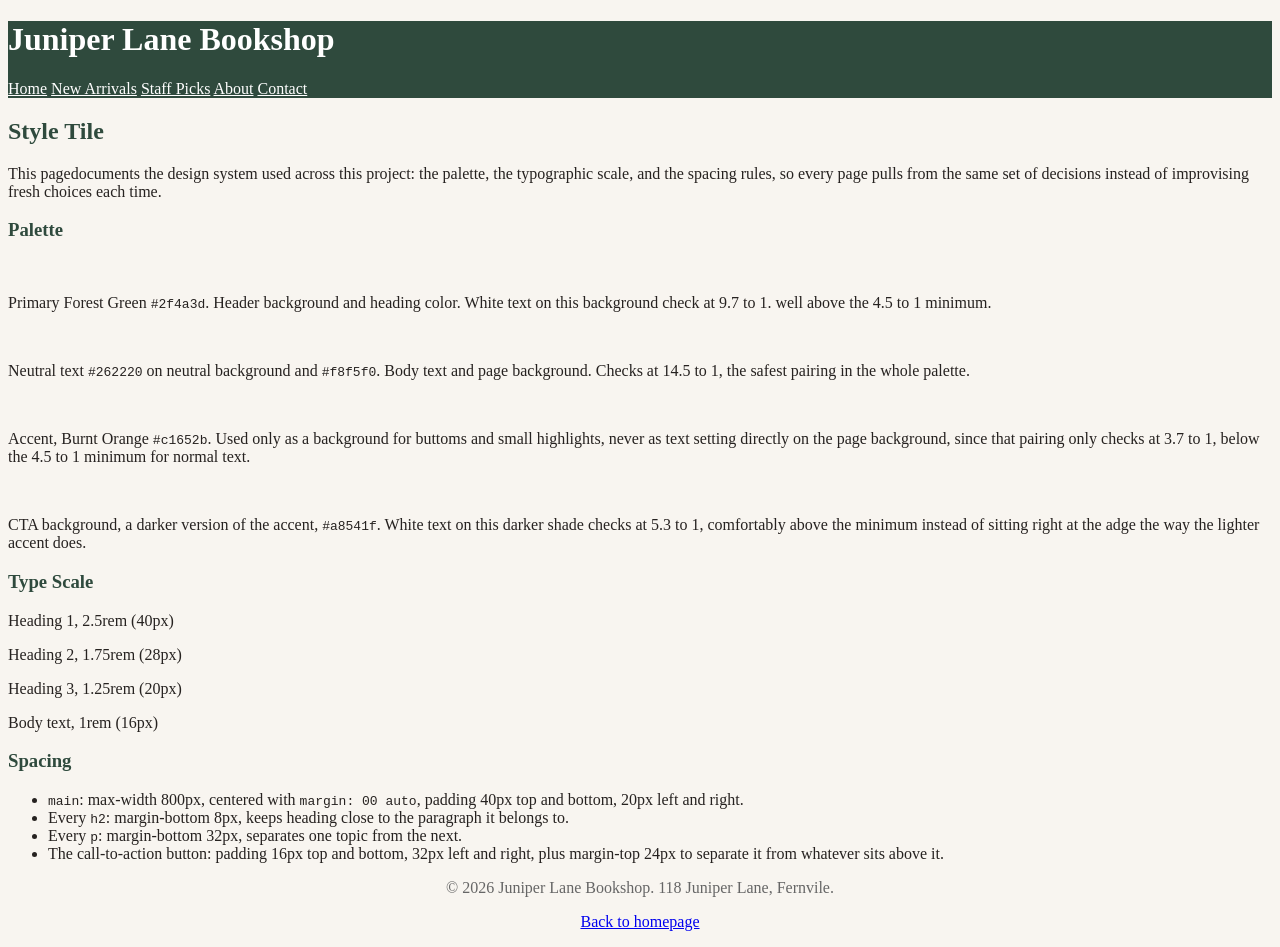
<file: style-tile.html>
<!DOCTYPE html>
<html lang="en">
<head>
  <meta charset="UTF-8">
  <title>Juniper Lane Bookshop - Style Tile</title>
  <link rel="stylesheet" href="style.css">
</head>
<body>
  <header>
    <h1>Juniper Lane Bookshop</h1>
    <nav>
      <a href="index.html">Home</a>
      <a href="new-arriivals.html">New Arrivals</a>
      <a href="staff-picks.html">Staff Picks</a>
      <a href="about.html">About</a>
      <a href="contact.html">Contact</a>
    </nav>
  </header>
  <main>
    <h2>Style Tile</h2>
    <p>This pagedocuments the design system used across this project: the palette, the typographic scale, and the spacing rules, so every page pulls from the same set of decisions instead of improvising fresh choices each time.</p>
    <h3>Palette</h3>
    <div class="swatch swatch-primary"></div>
    <p>Primary Forest Green <code>#2f4a3d</code>. Header background and heading color. White text on this background check at 9.7 to 1. well above the 4.5 to 1 minimum.</p>
    <div class="swatch swatch-neutral"></div>
    <p>Neutral text <code>#262220</code> on neutral background and <code>#f8f5f0</code>. Body text and page background. Checks at 14.5 to 1, the safest pairing in the whole palette.</p>
    <div class="swatch swatch-accent"></div>
    <p>Accent, Burnt Orange <code>#c1652b</code>. Used only as a background for buttoms and small highlights, never as text setting directly on the page background, since that pairing only checks at 3.7 to 1, below the 4.5 to 1 minimum for normal text.</p>
    <div class="swatch swatch-cta"></div>
    <p>CTA background, a darker version of the accent, <code>#a8541f</code>. White text on this darker shade checks at 5.3 to 1, comfortably above the minimum instead of sitting right at the adge the way the lighter accent does.</p>
    <h3>Type Scale</h3>
    <p class="type-sample-h1">Heading 1, 2.5rem (40px)</p>
    <p class="type-sample-h2">Heading 2, 1.75rem (28px)</p>
    <p class="type-sample-h3">Heading 3, 1.25rem (20px)</p>
    <p class="type-sample-body">Body text, 1rem (16px)</p>
    <h3>Spacing</h3>
    <ul>
      <li><code>main</code>: max-width 800px, centered with <code>margin: 00 auto</code>, padding 40px top and bottom, 20px left and right.</li>
      <li>Every <code>h2</code>: margin-bottom 8px, keeps heading close to the paragraph it belongs to.</li>
      <li>Every <code>p</code>: margin-bottom 32px, separates one topic from the next.</li>
      <li>The call-to-action button: padding 16px top and bottom, 32px left and right, plus margin-top 24px to separate it from whatever sits above it.</li>
    </ul>
  </main>
  <footer>
    <p>&copy; 2026 Juniper Lane Bookshop. 118 Juniper Lane, Fernvile.</p>
    <p><a href="index.html">Back to homepage</a></p>
  </footer>
</body>
</html>
</file>
<file: style.css>
body {
  font-family: Georgia, serif;
  color: #262220;
  background-color: #f8f5f0;
}
header {
  background-color: #2f4a3d;
  color: #ffffff;
  padding: 20 px;
}
header nav a {
  color: #ffffff;
  margin-right: 16 px;
}
h1 {
  font-size: 2.5 rem;
}
h2 {
  font size: 1.75 rem;
  color: #2f4a3d;
}
h3 {
  font-size: 1.25 rem;
  color: #2f4a3d;
}
p {
  font-size: 1 rem;
}
main {
  max-width: 800 px;
  margin: 0 auto;
  padding: 40 px 20 px;
}
h2 {
  margin-bottom: 8 px;
}
p {
  margin-bottom: 32 px;
}
footer {
  text-align: center;
  font-size: 0.875 rem;
  color: #666666;
  padding: 20 px;
}
.cta {
  display: inline-block;
  background-color: #a8541f;
  color: #ffffff;
  font-size: 1.25 rem;
  padding: 16 px 32 px;
  border-radius: 4 px;
  margin-top: 24 px;
}
.swatch {
  display: inline-block;
  width: 120 px;
  height: 80 px;
  margin-bottom: 8 px;
  border-radius: 4 px;
  vertical-align: top;
}
.swatch-primary { background-color: #2f4a3d; }
.swatch-neutral { background-color: #262220; }
.swatch-accent { background-color: #c1652b; }
.swatch-cta { background-color: #a8541f; }
.type-sample-h1 { font-size: 2.5 rem; }
.type-sample-h2 { font-size: 1.75 rem; }
.type-sample-h3 { font-size: 1.25 rem; }
.type-sample-body { font-size: 1 rem; }
</file>
